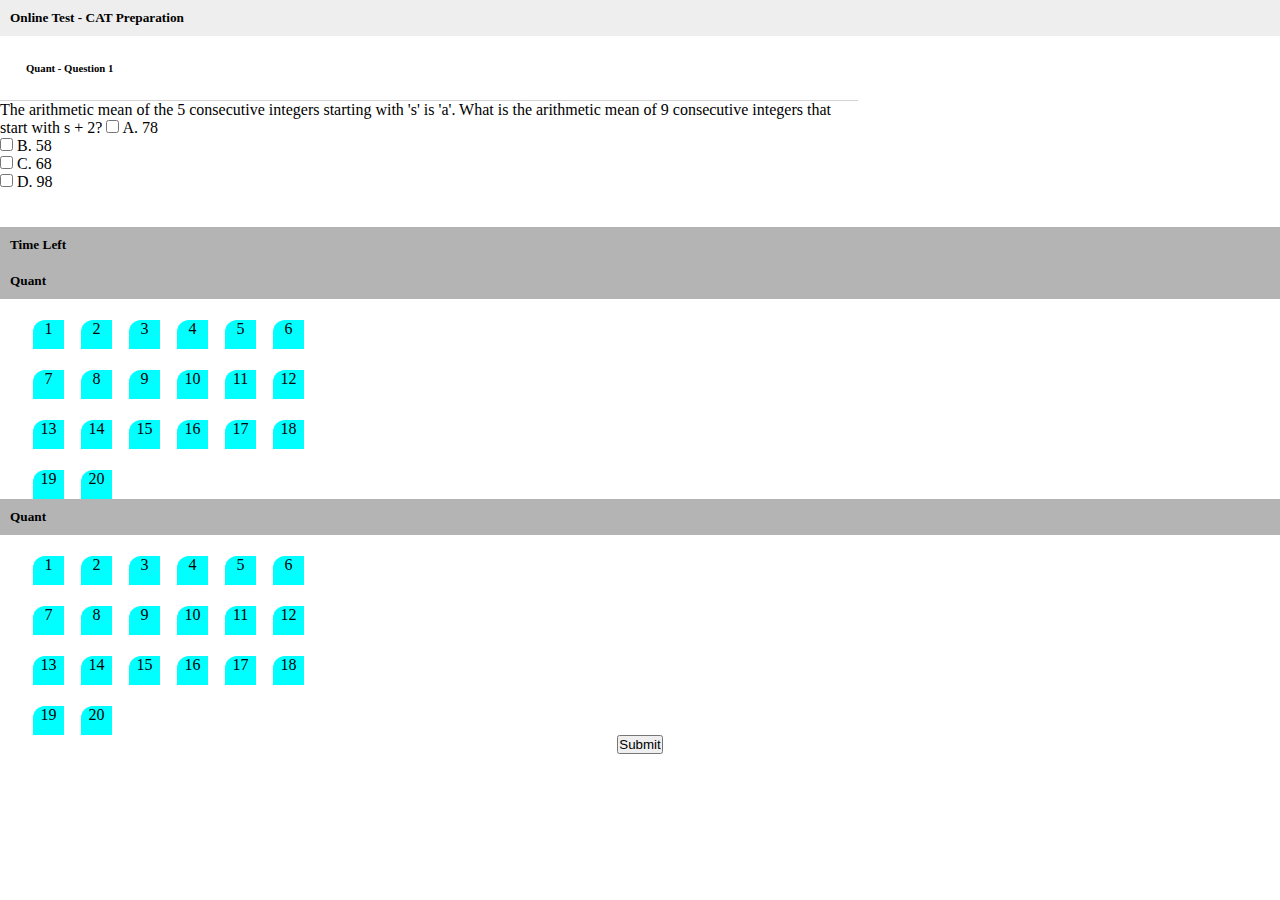
<file: test/index.html>
<!DOCTYPE html>
<html lang="en">

<head>
    <meta charset="UTF-8">
    <meta http-equiv="X-UA-Compatible" content="IE=edge">
    <meta name="viewport" content="width=device-width, initial-scale=1.0">
    <link href="https://cdn.jsdelivr.net/npm/bootstrap@5.1.3/dist/css/bootstrap.min.css" rel="stylesheet"
        integrity="sha384-1BmE4kWBq78iYhFldvKuhfTAU6auU8tT94WrHftjDbrCEXSU1oBoqyl2QvZ6jIW3" crossorigin="anonymous">
    <script src="https://cdn.jsdelivr.net/npm/bootstrap@5.1.3/dist/js/bootstrap.bundle.min.js"
        integrity="sha384-ka7Sk0Gln4gmtz2MlQnikT1wXgYsOg+OMhuP+IlRH9sENBO0LRn5q+8nbTov4+1p"
        crossorigin="anonymous"></script>

    <link rel="stylesheet" href="style.css">
    <title>Mock Te2222222st</title>
</head>

<body>
    <div class="row">
        <div class="col-md-9">
            <h5 class="color1 text-center">Online Test - CAT Preparation</h5>
            <div class="container">
                <h6 class="mb-3">Quant - Question 1</h6>
                <form action="">
                    <label for="" class="mb-3">The arithmetic mean of the 5 consecutive integers starting with 's' is
                        'a'. What is
                        the arithmetic mean of 9
                        consecutive integers that start with s + 2?</label>
                    <input type="checkbox" id="a" name="a" value="A" class="mb-3">
                    A. <label for="a">78</label><br>
                    <input type="checkbox" id="b" name="b" value="B" class="mb-3">
                    B. <label for="b">58 </label><br>
                    <input type="checkbox" id="c" name="c" value="C" class="mb-3">
                    C. <label for="c">68</label><br>
                    <input type="checkbox" id="d" name="a" value="D" class="mb-3">
                    D. <label for="a">98</label><br>
                    <br><br>
                </form>

            </div>

        </div>
        <div class="col-md-3">
            <div class="col1">
                <h5 class="color2 text-center mb-3">Time Left</h5>
                <p id="demo" class="time"></p>
            </div>
            <div class="col2 mb-3">

                <h5 class="color2 text-center mb-3">Quant</h5>
                <p class="spanp col-md-12">
                    <span>1</span>
                    <span>2</span>
                    <span>3</span>
                    <span>4</span>
                    <span>5</span>
                    <span>6</span>
                </p>
                <p class="spanp">
                    <span>7</span>
                    <span>8</span>
                    <span>9</span>
                    <span>10</span>
                    <span>11</span>
                    <span>12</span>
                </p>
                <p class="spanp">
                    <span>13</span>
                    <span>14</span>
                    <span>15</span>
                    <span>16</span>
                    <span>17</span>
                    <span>18</span>
                </p>
                <p class="spanp">
                    <span>19</span>
                    <span>20</span>

                </p>
            </div>
            <div class="col2">

                <h5 class="color2 text-center mb-3">Quant</h5>
                <p class="spanp col-md-12">
                    <span>1</span>
                    <span>2</span>
                    <span>3</span>
                    <span>4</span>
                    <span>5</span>
                    <span>6</span>
                </p>
                <p class="spanp">
                    <span>7</span>
                    <span>8</span>
                    <span>9</span>
                    <span>10</span>
                    <span>11</span>
                    <span>12</span>
                </p>
                <p class="spanp">
                    <span>13</span>
                    <span>14</span>
                    <span>15</span>
                    <span>16</span>
                    <span>17</span>
                    <span>18</span>
                </p>
                <p class="spanp">
                    <span>19</span>
                    <span>20</span>

                </p>
            </div>



        </div>
    </div>
    <div class="col-md-12 ">
        <input type="submit" class="btn btn-primary" style="margin: auto;
        display: block;">
    </div>


    <script>
        // Set the date we're counting down to
        var countDownDate = new Date("Feb 24, 2022 10:37:25").getTime();

        // Update the count down every 1 second
        var x = setInterval(function () {

            // Get today's date and time
            var now = new Date().getTime();

            // Find the distance between now and the count down date
            var distance = countDownDate - now;

            // Time calculations for days, hours, minutes and seconds
            var days = Math.floor(distance / (1000 * 60 * 60 * 24));
            var hours = Math.floor((distance % (1000 * 60 * 60 * 24)) / (1000 * 60 * 60));
            var minutes = Math.floor((distance % (1000 * 60 * 60)) / (1000 * 60));
            var seconds = Math.floor((distance % (1000 * 60)) / 1000);

            // Output the result in an element with id="demo"
            document.getElementById("demo").innerHTML = hours + "hr "
                + minutes + "min " + seconds + "sec ";

            // If the count down is over, write some text 
            if (distance < 0) {
                clearInterval(x);
                document.getElementById("demo").innerHTML = "EXPIRED";
            }
        }, 1000);
    </script>

</body>

</html>
</file>
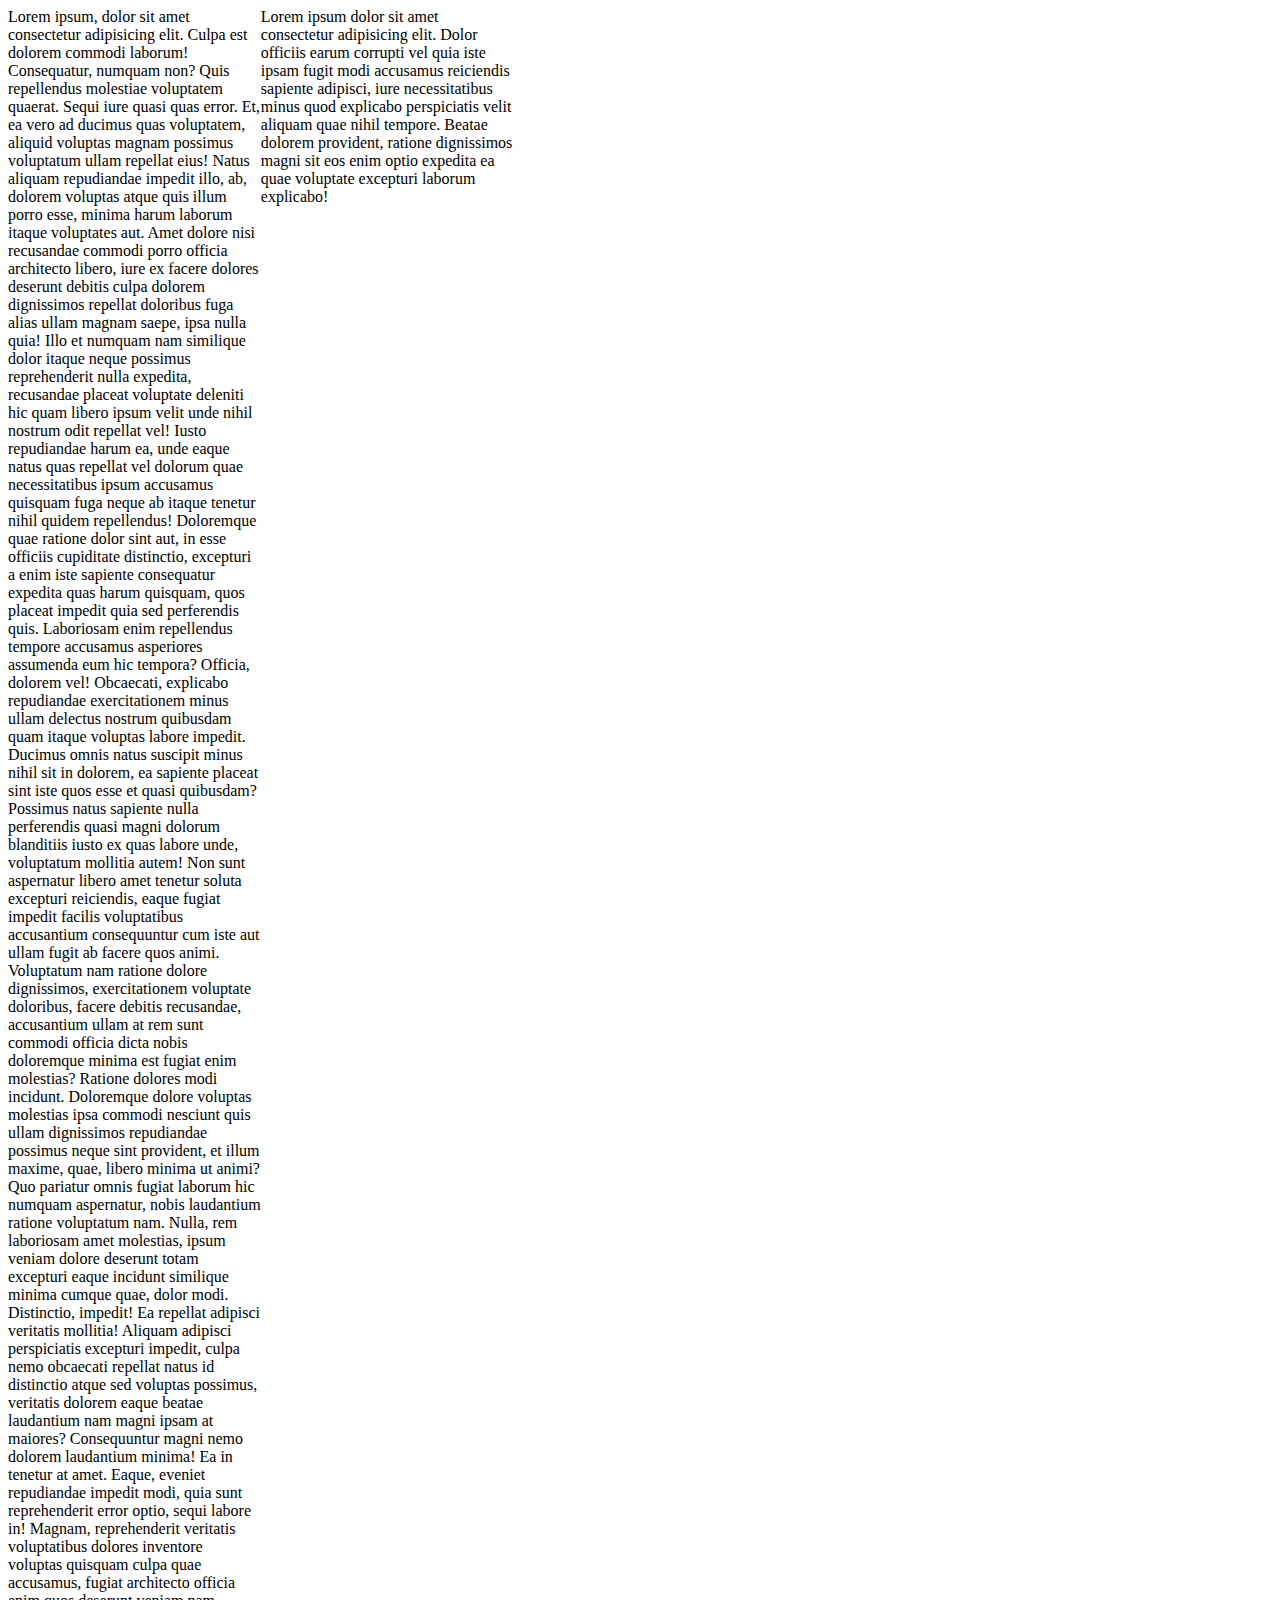
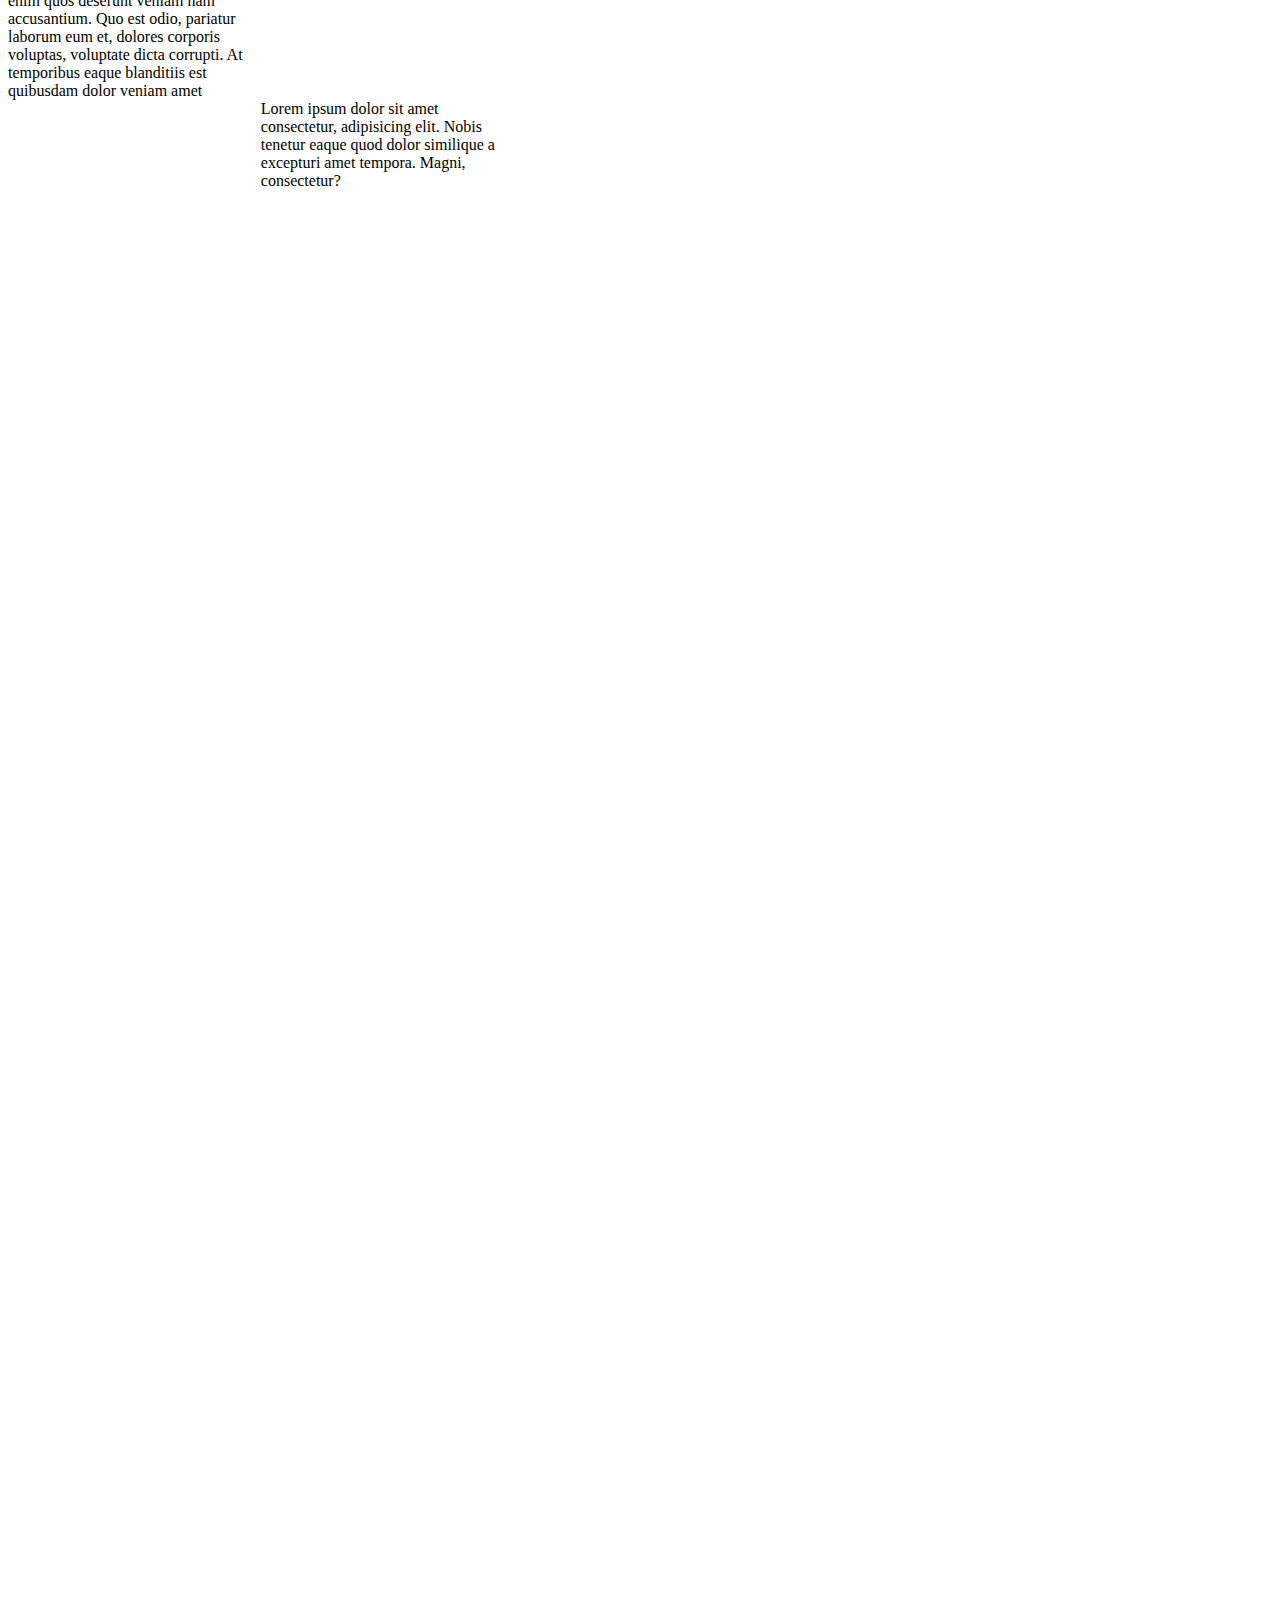
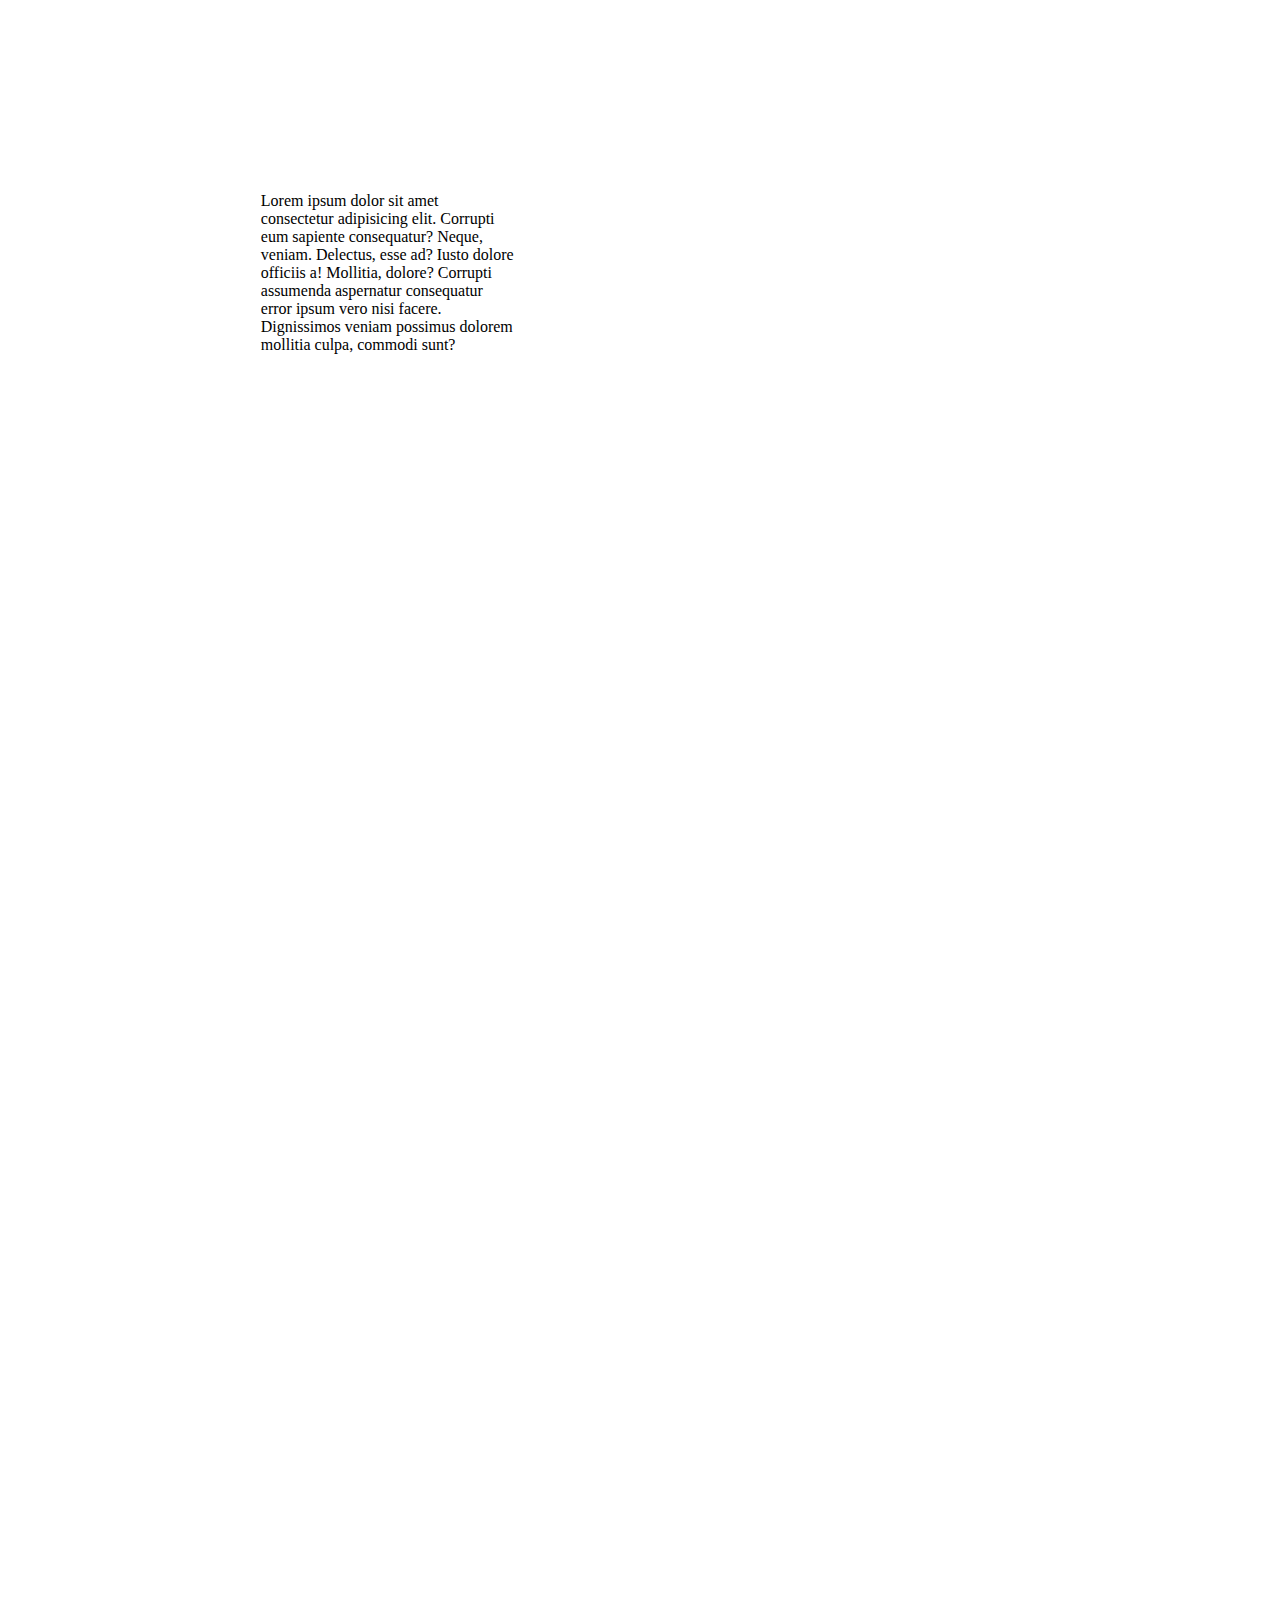
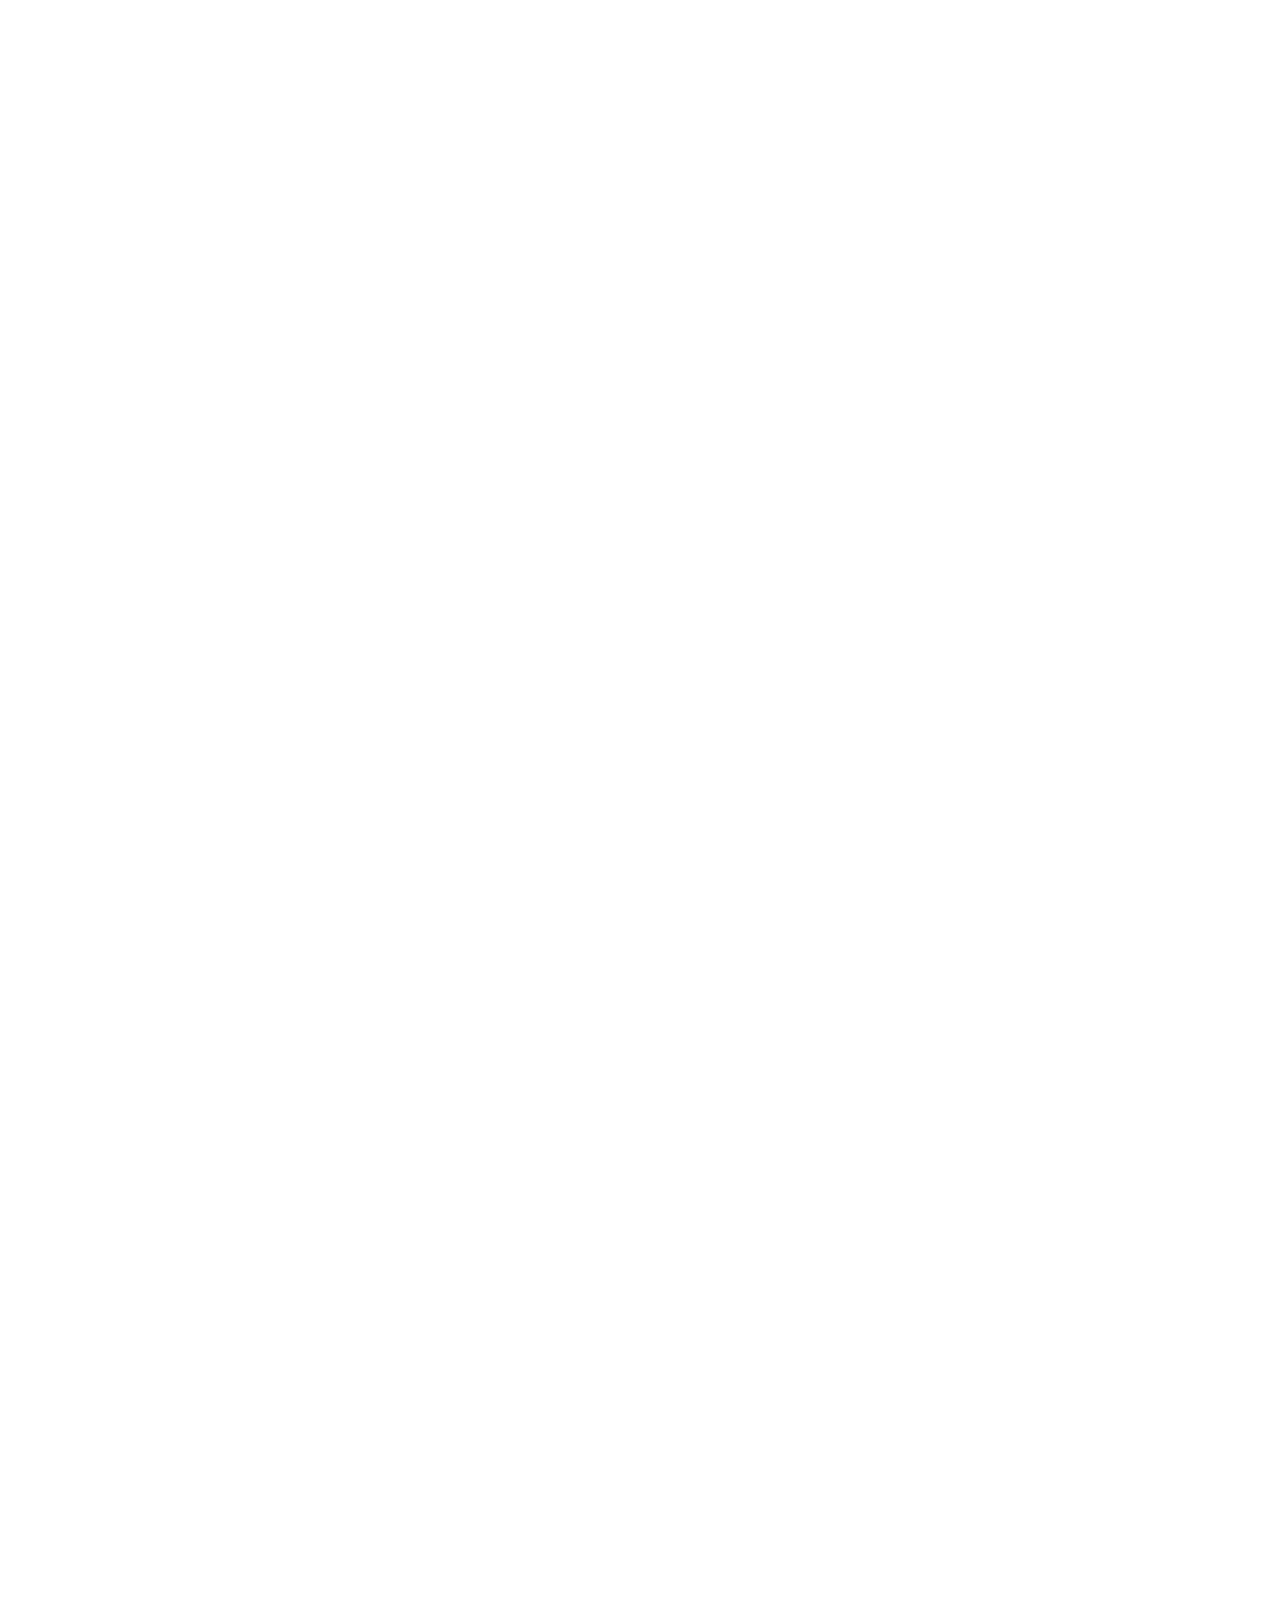
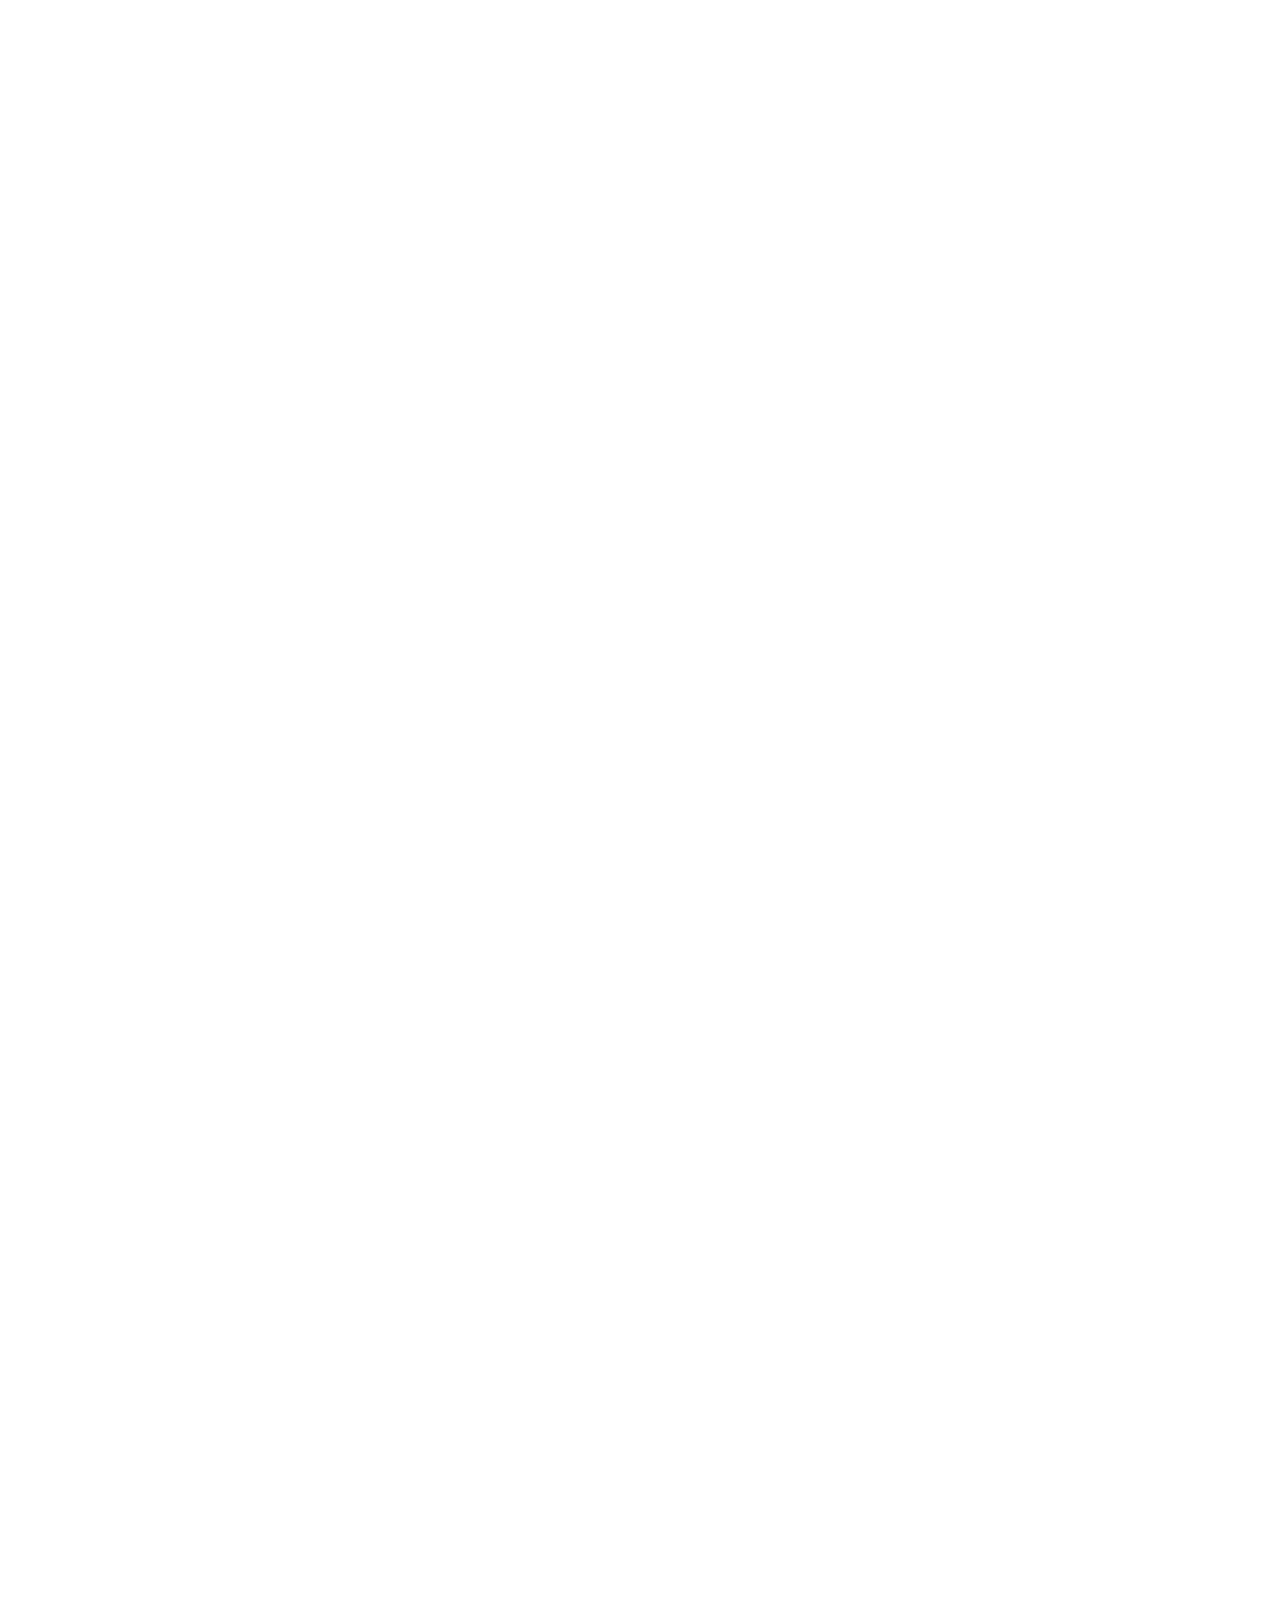
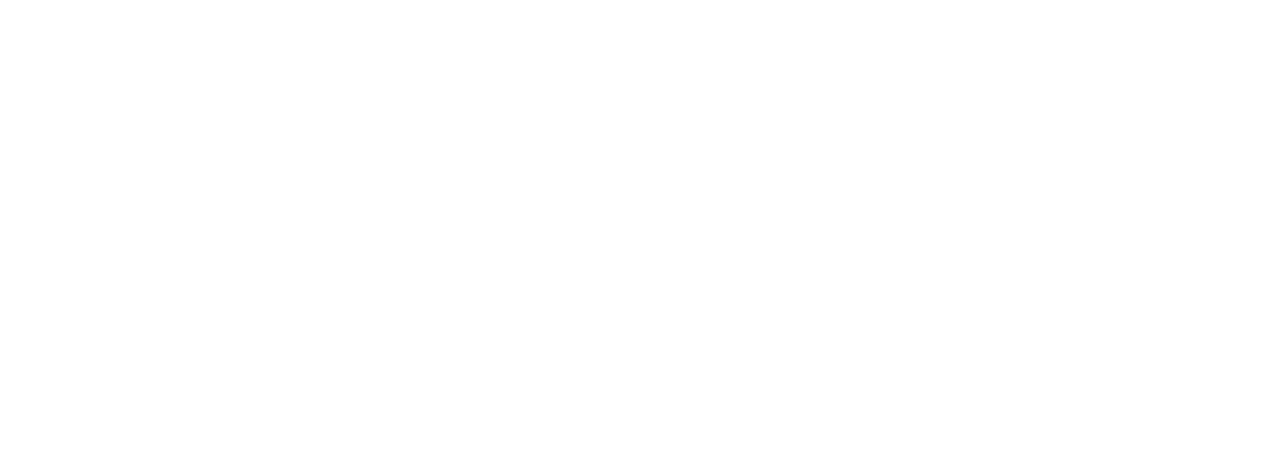
<file: test/demo.html>
<!DOCTYPE html>
<html lang="en">

<head>
    <meta charset="UTF-8">
    <meta http-equiv="X-UA-Compatible" content="IE=edge">
    <meta name="viewport" content="width=device-width, initial-scale=1.0">
    <title>Document</title>
</head>
<style>
    .parent {
        display: grid;
        grid-template-columns: repeat(5, 1fr);
        grid-template-rows: repeat(5, 1fr);
        grid-column-gap: 0px;
        grid-row-gap: 0px;
    }

    .div1 {
        grid-area: 1 / 1 / 2 / 2;
    }

    .div2 {
        grid-area: 1 / 2 / 2 / 3;
    }

    .div3 {
        grid-area: 2 / 2 / 3 / 3;
    }

    .div4 {
        grid-area: 3 / 2 / 4 / 3;
    }
</style>

<body>
    <div class="parent">
        <div class="div1">Lorem ipsum, dolor sit amet consectetur adipisicing elit. Culpa est dolorem commodi laborum!
            Consequatur, numquam non? Quis repellendus molestiae voluptatem quaerat. Sequi iure quasi quas error. Et, ea
            vero ad ducimus quas voluptatem, aliquid voluptas magnam possimus voluptatum ullam repellat eius! Natus
            aliquam repudiandae impedit illo, ab, dolorem voluptas atque quis illum porro esse, minima harum laborum
            itaque voluptates aut. Amet dolore nisi recusandae commodi porro officia architecto libero, iure ex facere
            dolores deserunt debitis culpa dolorem dignissimos repellat doloribus fuga alias ullam magnam saepe, ipsa
            nulla quia! Illo et numquam nam similique dolor itaque neque possimus reprehenderit nulla expedita,
            recusandae placeat voluptate deleniti hic quam libero ipsum velit unde nihil nostrum odit repellat vel!
            Iusto repudiandae harum ea, unde eaque natus quas repellat vel dolorum quae necessitatibus ipsum accusamus
            quisquam fuga neque ab itaque tenetur nihil quidem repellendus! Doloremque quae ratione dolor sint aut, in
            esse officiis cupiditate distinctio, excepturi a enim iste sapiente consequatur expedita quas harum
            quisquam, quos placeat impedit quia sed perferendis quis. Laboriosam enim repellendus tempore accusamus
            asperiores assumenda eum hic tempora? Officia, dolorem vel! Obcaecati, explicabo repudiandae exercitationem
            minus ullam delectus nostrum quibusdam quam itaque voluptas labore impedit. Ducimus omnis natus suscipit
            minus nihil sit in dolorem, ea sapiente placeat sint iste quos esse et quasi quibusdam? Possimus natus
            sapiente nulla perferendis quasi magni dolorum blanditiis iusto ex quas labore unde, voluptatum mollitia
            autem! Non sunt aspernatur libero amet tenetur soluta excepturi reiciendis, eaque fugiat impedit facilis
            voluptatibus accusantium consequuntur cum iste aut ullam fugit ab facere quos animi. Voluptatum nam ratione
            dolore dignissimos, exercitationem voluptate doloribus, facere debitis recusandae, accusantium ullam at rem
            sunt commodi officia dicta nobis doloremque minima est fugiat enim molestias? Ratione dolores modi incidunt.
            Doloremque dolore voluptas molestias ipsa commodi nesciunt quis ullam dignissimos repudiandae possimus neque
            sint provident, et illum maxime, quae, libero minima ut animi? Quo pariatur omnis fugiat laborum hic numquam
            aspernatur, nobis laudantium ratione voluptatum nam. Nulla, rem laboriosam amet molestias, ipsum veniam
            dolore deserunt totam excepturi eaque incidunt similique minima cumque quae, dolor modi. Distinctio,
            impedit! Ea repellat adipisci veritatis mollitia! Aliquam adipisci perspiciatis excepturi impedit, culpa
            nemo obcaecati repellat natus id distinctio atque sed voluptas possimus, veritatis dolorem eaque beatae
            laudantium nam magni ipsam at maiores? Consequuntur magni nemo dolorem laudantium minima! Ea in tenetur at
            amet. Eaque, eveniet repudiandae impedit modi, quia sunt reprehenderit error optio, sequi labore in! Magnam,
            reprehenderit veritatis voluptatibus dolores inventore voluptas quisquam culpa quae accusamus, fugiat
            architecto officia enim quos deserunt veniam nam accusantium. Quo est odio, pariatur laborum eum et, dolores
            corporis voluptas, voluptate dicta corrupti. At temporibus eaque blanditiis est quibusdam dolor veniam amet
            </div>
        <div class="div2">Lorem ipsum dolor sit amet consectetur adipisicing elit. Dolor officiis earum corrupti vel quia iste ipsam fugit modi accusamus reiciendis sapiente adipisci, iure necessitatibus minus quod explicabo perspiciatis velit aliquam quae nihil tempore. Beatae dolorem provident, ratione dignissimos magni sit eos enim optio expedita ea quae voluptate excepturi laborum explicabo!</div>
        <div class="div3">Lorem ipsum dolor sit amet consectetur, adipisicing elit. Nobis tenetur eaque quod dolor similique a excepturi amet tempora. Magni, consectetur?</div>
        <div class="div4"> Lorem ipsum dolor sit amet consectetur adipisicing elit. Corrupti eum sapiente consequatur? Neque, veniam. Delectus, esse ad? Iusto dolore officiis a! Mollitia, dolore? Corrupti assumenda aspernatur consequatur error ipsum vero nisi facere. Dignissimos veniam possimus dolorem mollitia culpa, commodi sunt?</div>
    </div>
</body>

</html>
</file>
<file: test/style.css>
*{
    margin: 0;
    padding: 0;
}
.color1{
    background: #eeeeee;
    padding: 10px;
}
.color2{
    background: #b4b4b4;
    padding: 10px;
}
.row{
    --bs-gutter-x: 0;
}
.container{
    max-width: 858px;

}

h6{
    border-bottom: 1px solid rgba(128, 128, 128, 0.348);
    padding: 26px;
}

.time{
    text-align: center;
  font-size: 40px;
  margin-top: 0px;
}
span{
    display: inline-block;
width: 31px;
height: 29px;
text-align: center;
background-color: aqua;
border-radius: 12px 0px 0px 0px;
margin-left: 13px;

}
.spanp{
    margin-top: 21px;
margin-bottom: 0px;
padding-left: 20px;
}
.submit
     {
        padding: 10px;
        border: 1px solid;
        margin-top: 18px;
        
    }
</file>
